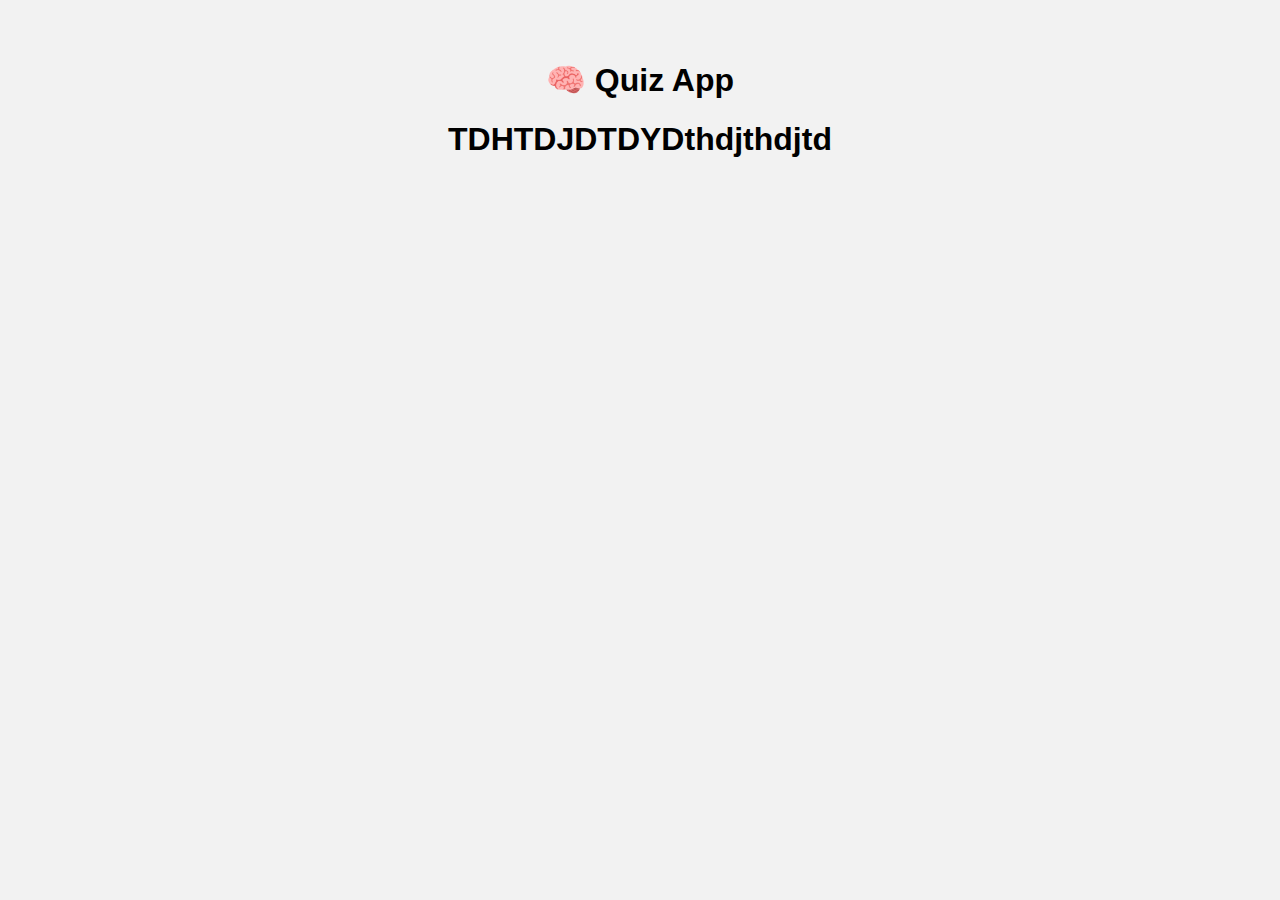
<file: index.html>
<!DOCTYPE html>
<html lang="en">

<head>
    <meta charset="UTF-8">
    <title>JS Quiz App</title>
    <meta name="viewport" content="width=device-width, initial-scale=1.0">
    <link rel="stylesheet" href="style.css">
     <link rel="icon" type="image/x-icon" href="https://blogger.googleusercontent.com/img/a/AVvXsEhlfwIqq3YYxj6LMFr4E7IKN2bYIor-bFpbUXBT3Jthp8PKmRdWozV3hEk2xcj3kPrJ9WBIkXCr4lw5MTAz0AE5b0lPhQ2ReNbCmMOumP4zLTEOb7GY6s4YWcgcCfzltJVmQcgCObeQNRvn_SWPa_2c6cROZUOBHhRJB20PaV-peuA3GTSafM8JxgaYu5M=s450">
</head>

<body>

    <div id="app">
        <h1>🧠 Quiz App</h1>
        <div id="screen"></div>
    </div>
<h1>TDHTDJDTDYDthdjthdjtd</h1>
    <!-- <script src="main.js"></script> -->
</body>

</html>
</file>
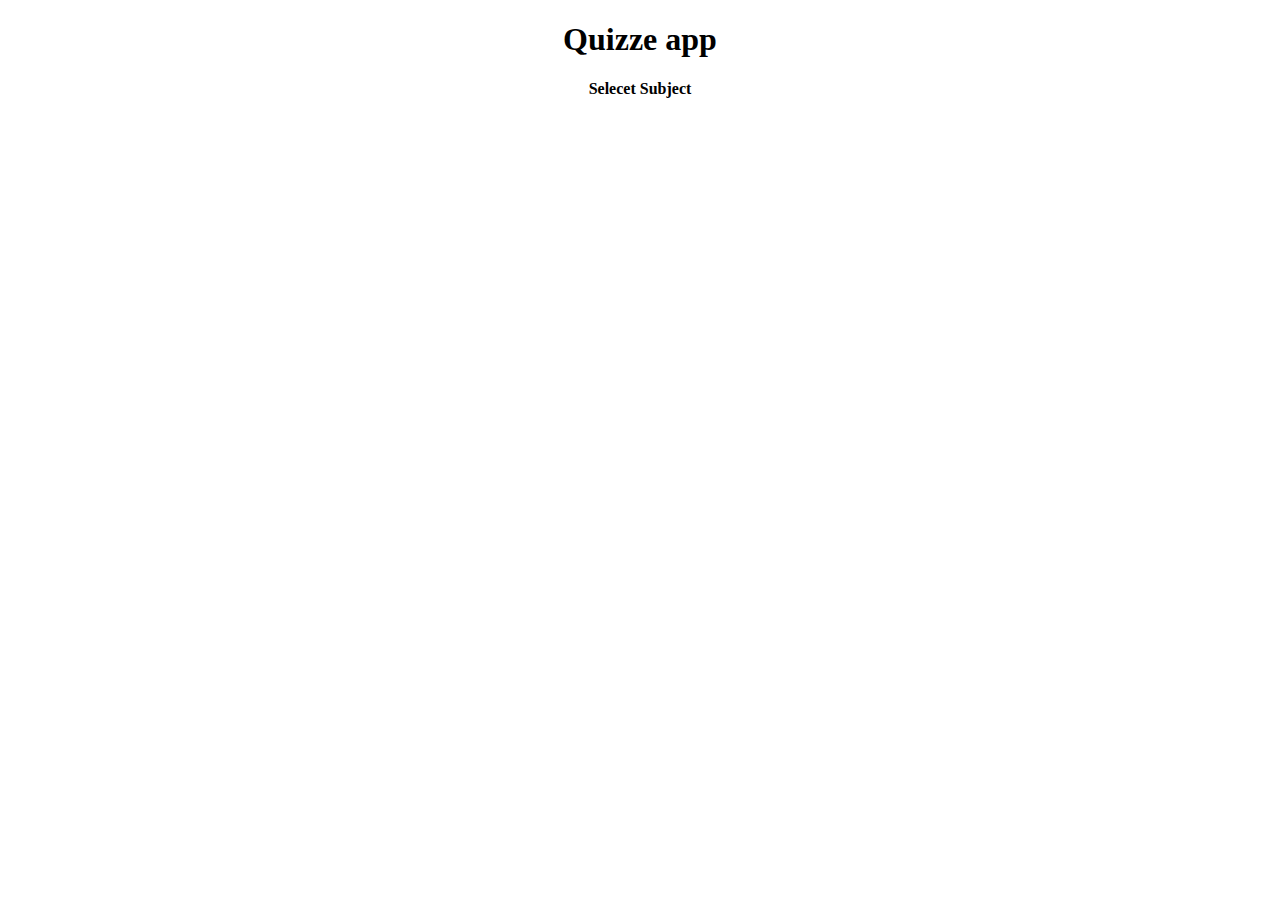
<file: index1.html>
<!DOCTYPE html>
<html lang="en">

<head>
    <meta charset="UTF-8">
    <meta name="viewport" content="width=device-width, initial-scale=1.0">
    <title>QUIZZE APP</title>
</head>

<body>
    <div id="app"><center>
        <h1>Quizze app</h1>
        <p><b>Selecet Subject</b></p>
        <div id="screen"></div>
        <script src="mainn.js"></script>
        </center>
    </div>
</body>

</html>
</file>
<file: style.css>
body {
  font-family: Arial, sans-serif;
  background: #f2f2f2;
  padding: 2rem;
  text-align: center;
}

button {
  padding: 10px 20px;
  margin: 8px;
  border: none;
  background: #3498db;
  color: white;
  font-size: 1rem;
  cursor: pointer;
  border-radius: 5px;
}

button:hover {
  background: #2980b9;
}

h2 {
  color: #2c3e50;
}
</file>
